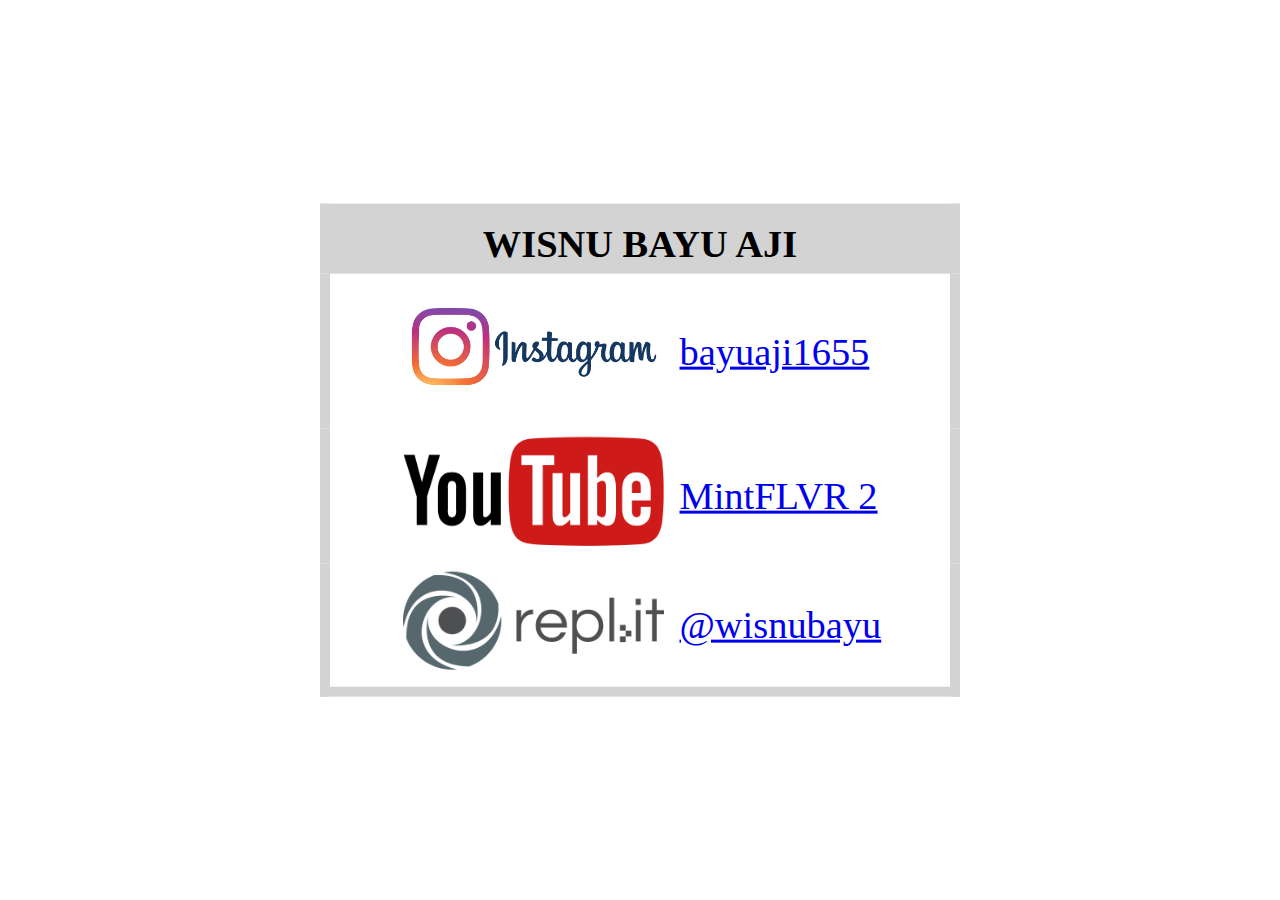
<file: index.html>
<!DOCTYPE html>
<html lang="en">

<head>
    <meta charset="UTF-8">
    <meta http-equiv="X-UA-Compatible" content="IE=edge">
    <meta name="viewport" content="width=device-width, initial-scale=1.0">
    <title>Wisnu Bayu Aji</title>
    <link rel="stylesheet" href="styles/style.css">
</head>

<body>

    <table>
        <tr>
            <th id="thead" colspan="2">WISNU BAYU AJI</th>
        </tr>
        <tr>
            <td class="image">
                <a href="https://www.instagram.com/bayuaji1655/" target="_blank">
                    <img src="images/instagram logo.png" alt="Instagram Logo">
                </a>
            </td>
            <td>
                <a href="https://www.instagram.com/bayuaji1655/" target="_blank">bayuaji1655</a>
            </td>
        </tr>
        <tr>
            <td class="image">
                <a href="https://www.youtube.com/channel/UCno2HugA6uslW-3qOkGAlLg" target="_blank">
                    <img src="images/youtube logo.png" alt="Youtube Logo">
                </a>
            </td>
            <td>
                <a href="https://www.youtube.com/channel/UCno2HugA6uslW-3qOkGAlLg" target="_blank">MintFLVR 2</a>
            </td>
        </tr>
        <tr>
            <td class="image">
                <a href="https://replit.com/@wisnubayu" target="_blank">
                    <img src="images/replit logo.png" alt="Repl.it Logo">
                </a>
            </td>
            <td>
                <a href="https://replit.com/@wisnubayu" target="_blank">@wisnubayu</a>
            </td>
        </tr>
    </table>

</body>

</html>
</file>
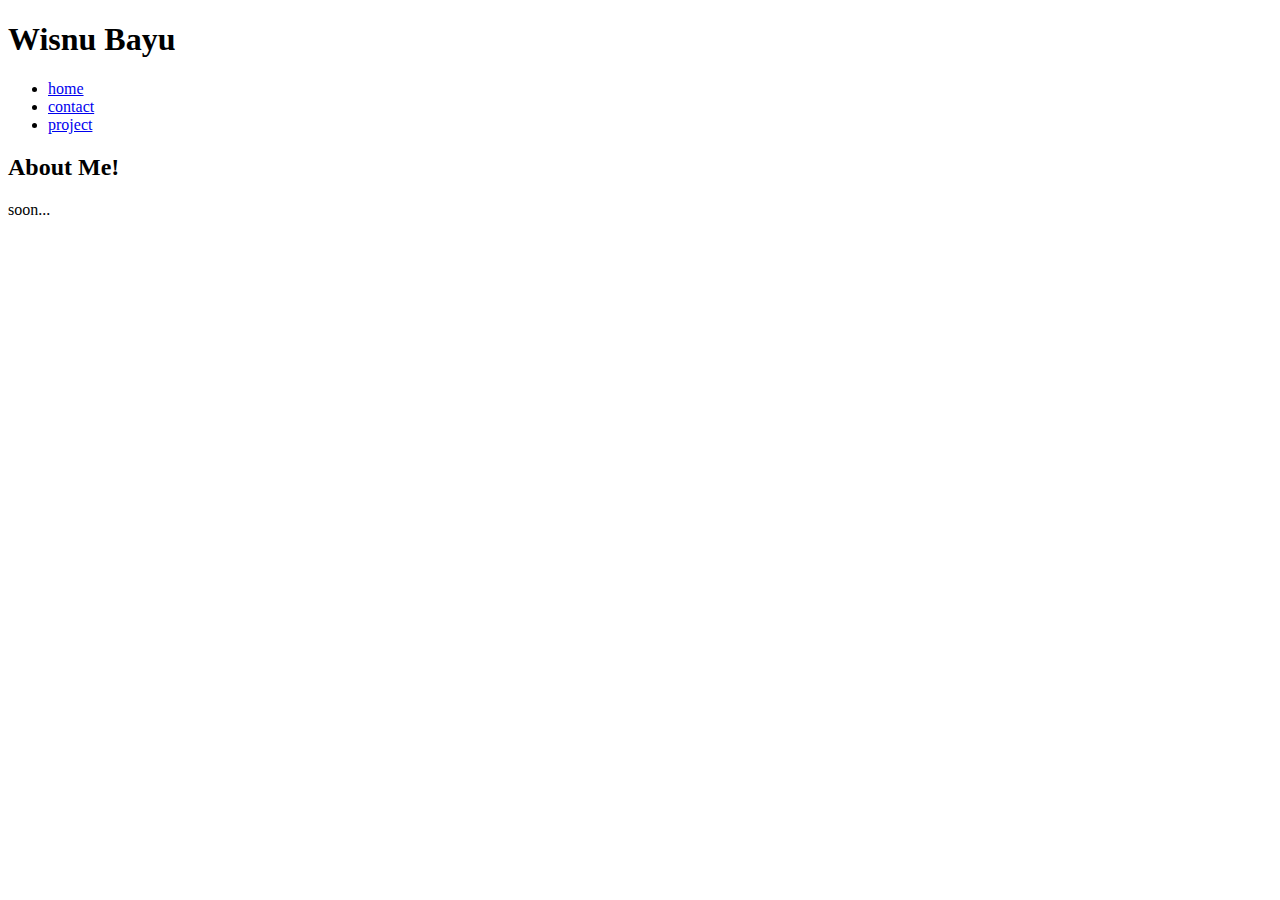
<file: about.html>
<!DOCTYPE html>
<html lang="en">

<head>
    <meta charset="utf-8">
    <title>My Page</title>
    <link href="https://fonts.googleapis.com/css?family=Roboto+Condensed:300%7CCinzel+Decorative:700" rel="stylesheet">
    <link rel="stylesheet" href="styles/style.css">
</head>

<body>
    <header>
        <h1>Wisnu Bayu</h1>
        <nav>
            <ul>
                <li>
                    <a href="index.html">home</a>
                </li>
                <li>
                    <a href="contact.html">contact</a>
                </li>
                <li>
                    <a href="project.html">project</a>
                </li>
            </ul>
        </nav>
    </header>
    <main>
        <article>
            <h2>About Me!</h2>
            <p>soon...</p>
        </article>
    </main>

</body>

</html>
</file>
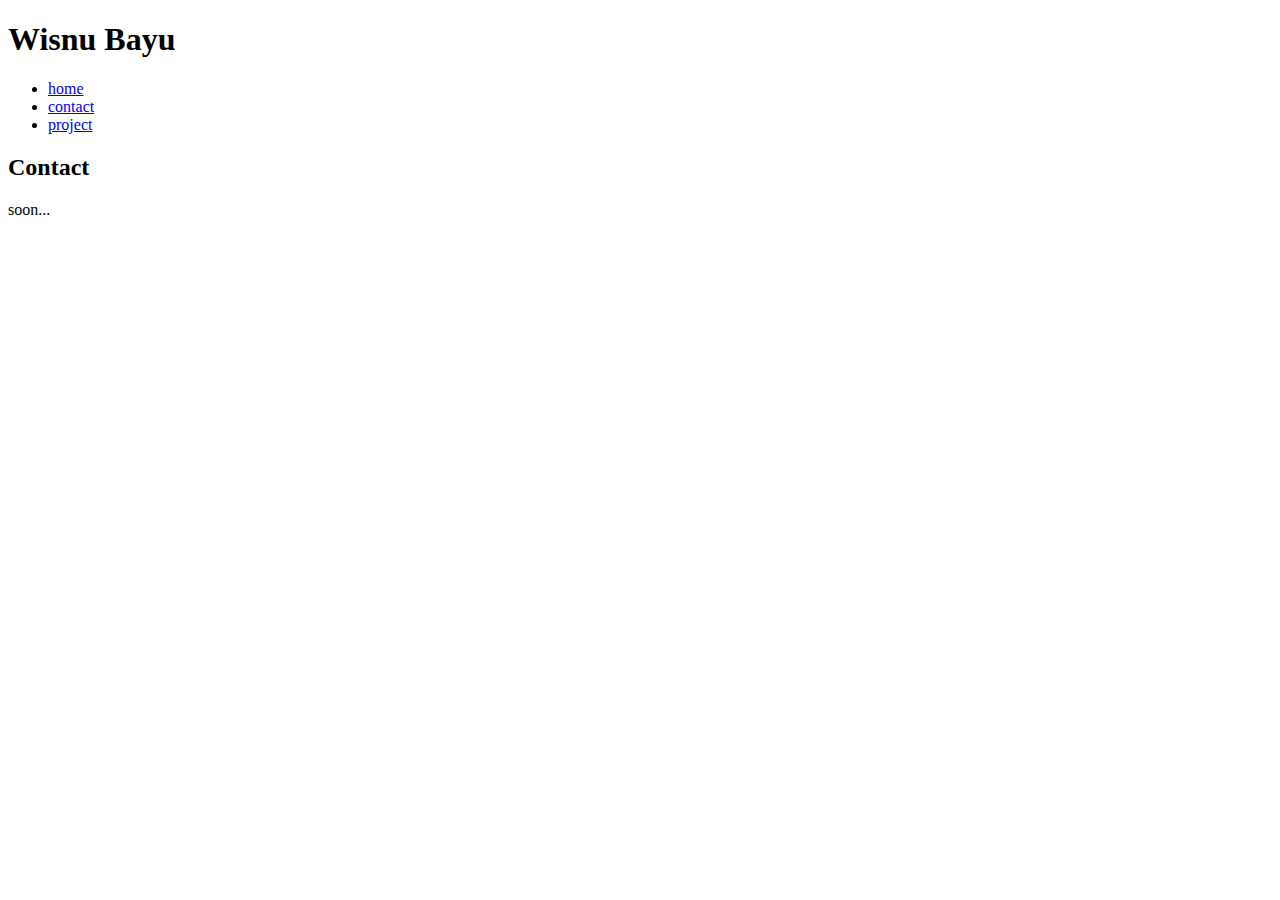
<file: contact.html>
<!DOCTYPE html>
<html lang="en">

<head>
    <meta charset="utf-8">
    <title>My Page</title>
    <link href="https://fonts.googleapis.com/css?family=Roboto+Condensed:300%7CCinzel+Decorative:700" rel="stylesheet">
    <link rel="stylesheet" href="styles/style.css">
</head>

<body>
    <header>
        <h1>Wisnu Bayu</h1>
        <nav>
            <ul>
                <li>
                    <a href="index.html">home</a>
                </li>
                <li>
                    <a href="contact.html">contact</a>
                </li>
                <li>
                    <a href="project.html">project</a>
                </li>
            </ul>
        </nav>
    </header>
    <main>
        <article>
            <h2>Contact</h2>
            <p>soon...</p>
        </article>
    </main>

</body>

</html>
</file>
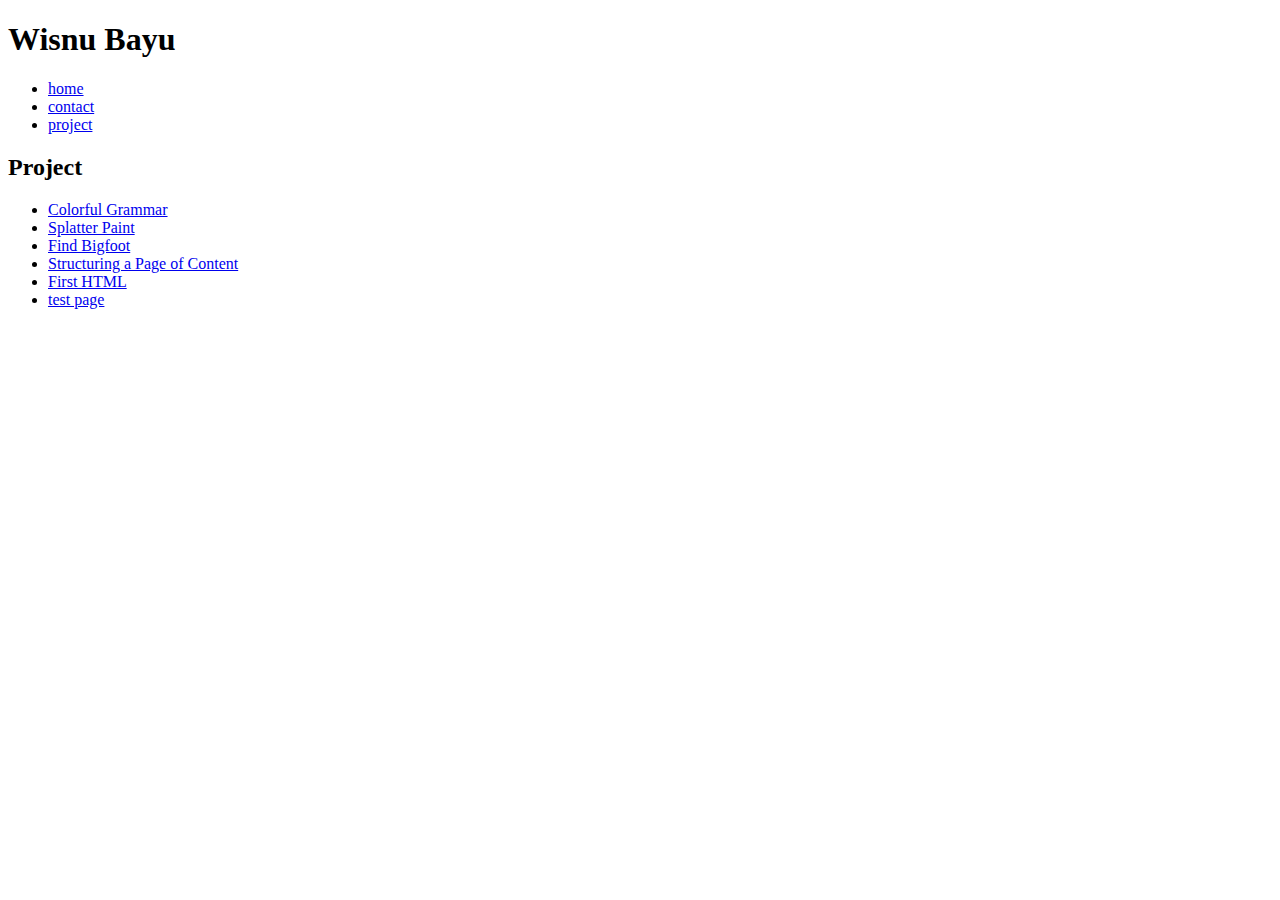
<file: project.html>
<!DOCTYPE html>
<html lang="en">

<head>
    <meta charset="utf-8">
    <title>My Page</title>
    <link href="https://fonts.googleapis.com/css?family=Roboto+Condensed:300%7CCinzel+Decorative:700" rel="stylesheet">
    <link rel="stylesheet" href="styles/style.css">
</head>

<body>
    <header>
        <h1>Wisnu Bayu</h1>
        <nav>
            <ul>
                <li>
                    <a href="index.html">home</a>
                </li>
                <li>
                    <a href="contact.html">contact</a>
                </li>
                <li>
                    <a href="project.html">project</a>
                </li>
            </ul>
        </nav>
    </header>
    <main>
        <article>
            <h2>Project</h2>
            <ul>
                <li>
                    <a href="https://colorful-grammar.wisnubayu.repl.co/">Colorful Grammar</a>
                </li>
                <li>
                    <a href="https://mammothnimbleupgrades.wisnubayu.repl.co/">Splatter Paint</a>
                </li>
                <li>
                    <a href="https://find-bigfoot.wisnubayu.repl.co/">Find Bigfoot</a>
                </li>
                <li>
                    <a href="coding-project/structuring-a-page-of-content/index.html">Structuring a Page of Content</a>
                </li>
                <li>
                    <a href="coding-project/First-HTML/index.html">First HTML</a>
                </li>
                <li>
                    <a href="coding-project/test-page/test.html">test page</a>
                </li>
            </ul>
        </article>
    </main>

</body>

</html>
</file>
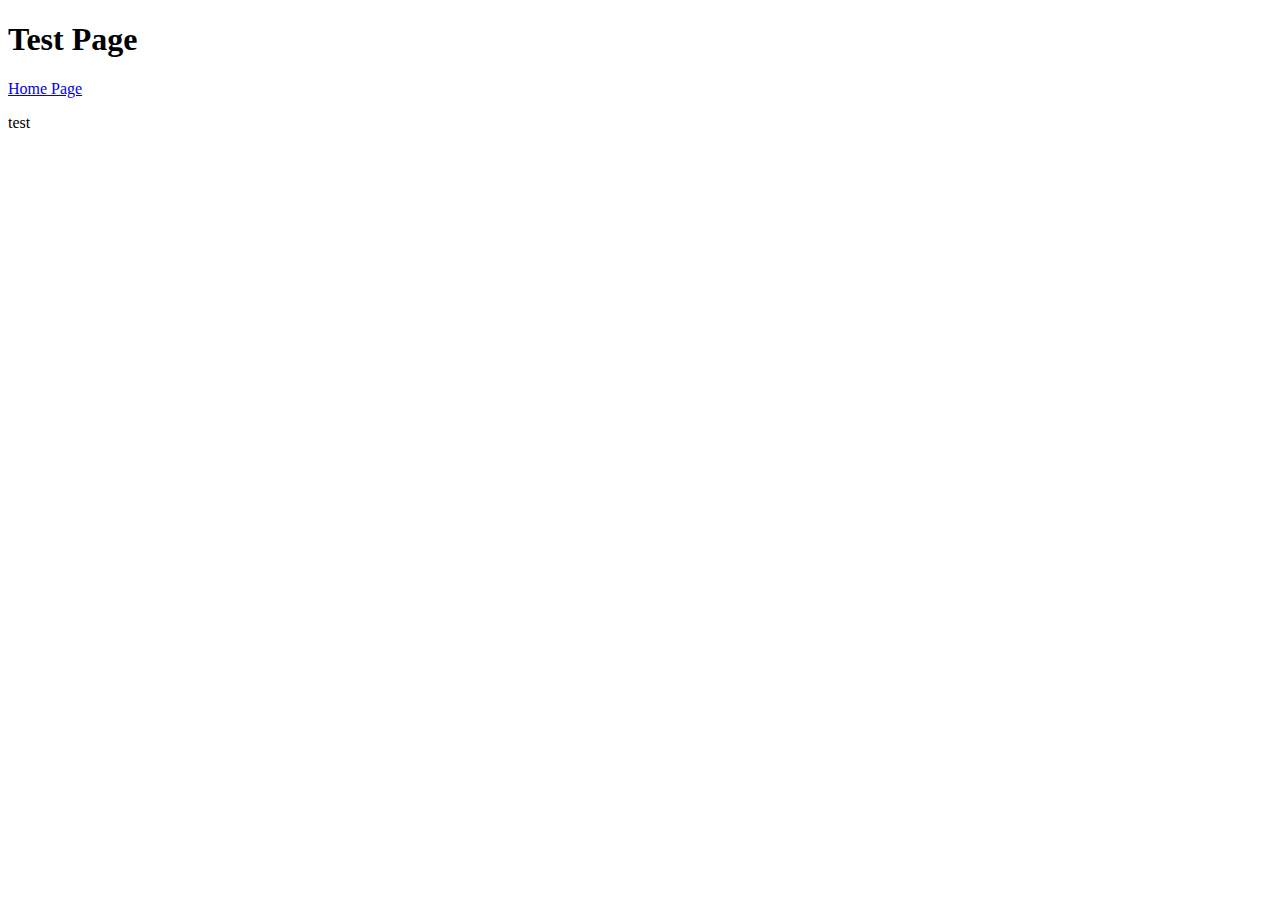
<file: page/test-page.html>
<!DOCTYPE html>
<html>

<head>
    <meta charset="utf-8">
    <title>My test page</title>
</head>

<body>
    <h1>Test Page</h1>
    <a href="../index.html">Home Page</a>
    <p>
        test
    </p>

</body>

</html>
</file>
<file: styles/style.css>
table {
  width: 50%;
  border: 10px solid lightgrey;
  border-collapse: collapse;

  /* untuk bikin di tabel jadi ada di tengah */
  position: absolute;
  top: 50%;
  left: 50%;
  transform: translate(-50%, -50%);
}

td,
th {
  /* border: 1px solid black; */
  padding: 8px;
  font-size: 3vw;
}

img {
  width: 80%;
  height: auto;
}

#thead {
  text-align: center;
  background-color: lightgrey;
  font-size: 3vw;
}

.image {
  width: 55%;
  text-align: right;
}
</file>
